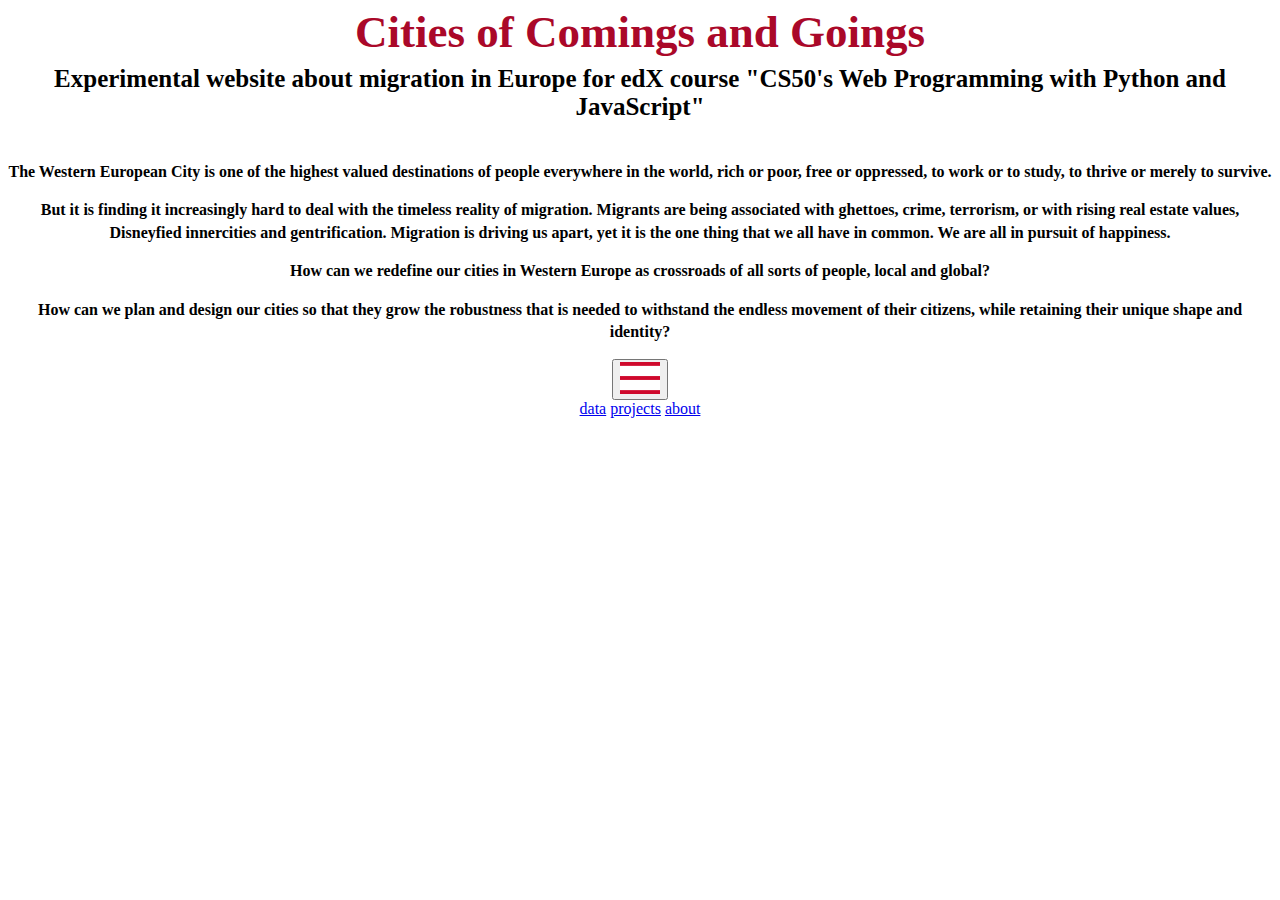
<file: index.html>
<!DOCTYPE html>
<html lang="en">
	<head>
		<title>Website testproject - home</title>

	    <meta charset="utf-8">
	    <meta name="viewport" content="width=device-width, initial-scale=1, shrink-to-fit=no">

        <link rel="stylesheet" href="CCG-css.css">
        <link rel="stylesheet" href="CCG-scss.css">
		<link rel="stylesheet" href="https://stackpath.bootstrapcdn.com/bootstrap/4.1.3/css/bootstrap.min.css" integrity="sha384-MCw98/SFnGE8fJT3GXwEOngsV7Zt27NXFoaoApmYm81iuXoPkFOJwJ8ERdknLPMO" crossorigin="anonymous">	
	</head>
	<body>
		<div class="titleCCG">Cities of Comings and Goings</div>
		<div class="subtitleCCG">Experimental website about migration in Europe for edX course "CS50's Web Programming with Python and JavaScript"</div>

		<div id="menuCCG">
			<ul>
				<li>
					home
				</li>
				<li>
					<a href="data.html">data</a>
				</li>
				<li>
					<a href="projects.html">projects</a>
				</li>
				<li>
					<a href="about.html">about</a>
				</li>
			</ul>
		</div>

		<div class="container">
			<div class="row">
				<div class="col-lg-8 col-sm-12">
					<p>The Western European City is one of the highest valued destinations of people everywhere in the world, rich or poor, free or oppressed, to work or to study, to thrive or merely to survive.</p>
					<p>But it is finding it increasingly hard to deal with the timeless reality of migration. Migrants are being associated with ghettoes, crime, terrorism, or with rising real estate values, Disneyfied innercities and gentrification. Migration is driving us apart, yet it is the one thing that we all have in common. We are all in pursuit of happiness.</p>
					<p>How can we redefine our cities in Western Europe as crossroads of all sorts of people, local and global?</p>
					<p>How can we plan and design our cities so that they grow the robustness that is needed to withstand the endless movement of their citizens, while retaining their unique shape and identity?</p>
 			   </div>
				<div class="col-lg-4 col-sm-0 menuCCG">
					<div id="menuCCG">
						<div class="dropdown">
							<button class="btn  dropdown-toggle" type="button" id="dropdownMenuButton" data-toggle="dropdown" aria-haspopup="true" aria-expanded="false">
								<img src="menudrop5.gif">
							</button>
							<div class="dropdown-menu" aria-labelledby="dropdownMenuButton">
								<a class="dropdown-item" href="data.html">data</a>
								<a class="dropdown-item" href="projects.html">projects</a>
								<a class="dropdown-item" href="about.html">about</a>
							</div>
						</div>
					</div>
				</div>
			</div>
		</div>




	    <script src="https://code.jquery.com/jquery-3.3.1.slim.min.js" integrity="sha384-q8i/X+965DzO0rT7abK41JStQIAqVgRVzpbzo5smXKp4YfRvH+8abtTE1Pi6jizo" crossorigin="anonymous"></script>
    	<script src="https://cdnjs.cloudflare.com/ajax/libs/popper.js/1.14.3/umd/popper.min.js" integrity="sha384-ZMP7rVo3mIykV+2+9J3UJ46jBk0WLaUAdn689aCwoqbBJiSnjAK/l8WvCWPIPm49" crossorigin="anonymous"></script>
    	<script src="https://stackpath.bootstrapcdn.com/bootstrap/4.1.3/js/bootstrap.min.js" integrity="sha384-ChfqqxuZUCnJSK3+MXmPNIyE6ZbWh2IMqE241rYiqJxyMiZ6OW/JmZQ5stwEULTy" crossorigin="anonymous"></script>

	</body>
</html>
</file>
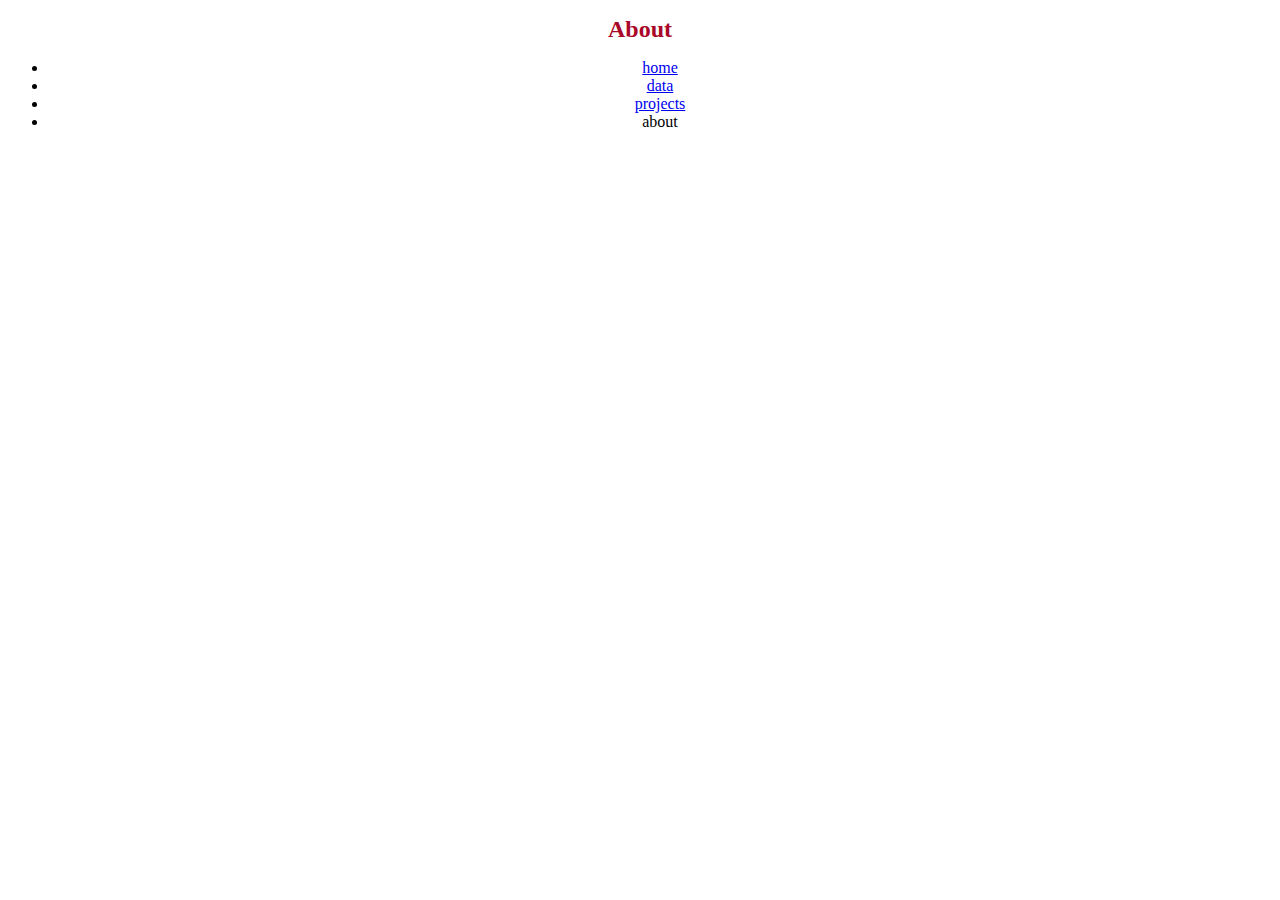
<file: about.html>
<!DOCTYPE html>
<html>
	<head>
		<title>Website testproject - about</title>

	    <meta charset="utf-8">
	    <meta name="viewport" content="width=device-width, initial-scale=1, shrink-to-fit=no">

        <link rel="stylesheet" href="CCG-css.css">
        <link rel="stylesheet" href="CCG-scss.css">
		<link rel="stylesheet" href="https://stackpath.bootstrapcdn.com/bootstrap/4.1.3/css/bootstrap.min.css" integrity="sha384-MCw98/SFnGE8fJT3GXwEOngsV7Zt27NXFoaoApmYm81iuXoPkFOJwJ8ERdknLPMO" crossorigin="anonymous">	
	</head>
	<body>
		<h1>About</h1>
		<ul>
			<li>
				<a href="index.html">home</a>
			</li>
			<li>
				<a href="data.html">data</a>
			</li>
			<li>
				<a href="projects.html">projects</a>
			</li>
			<li>
				about
			</li>
		</ul>
	    <script src="https://code.jquery.com/jquery-3.3.1.slim.min.js" integrity="sha384-q8i/X+965DzO0rT7abK41JStQIAqVgRVzpbzo5smXKp4YfRvH+8abtTE1Pi6jizo" crossorigin="anonymous"></script>
    	<script src="https://cdnjs.cloudflare.com/ajax/libs/popper.js/1.14.3/umd/popper.min.js" integrity="sha384-ZMP7rVo3mIykV+2+9J3UJ46jBk0WLaUAdn689aCwoqbBJiSnjAK/l8WvCWPIPm49" crossorigin="anonymous"></script>
    	<script src="https://stackpath.bootstrapcdn.com/bootstrap/4.1.3/js/bootstrap.min.js" integrity="sha384-ChfqqxuZUCnJSK3+MXmPNIyE6ZbWh2IMqE241rYiqJxyMiZ6OW/JmZQ5stwEULTy" crossorigin="anonymous"></script>

	</body>
</html>
</file>
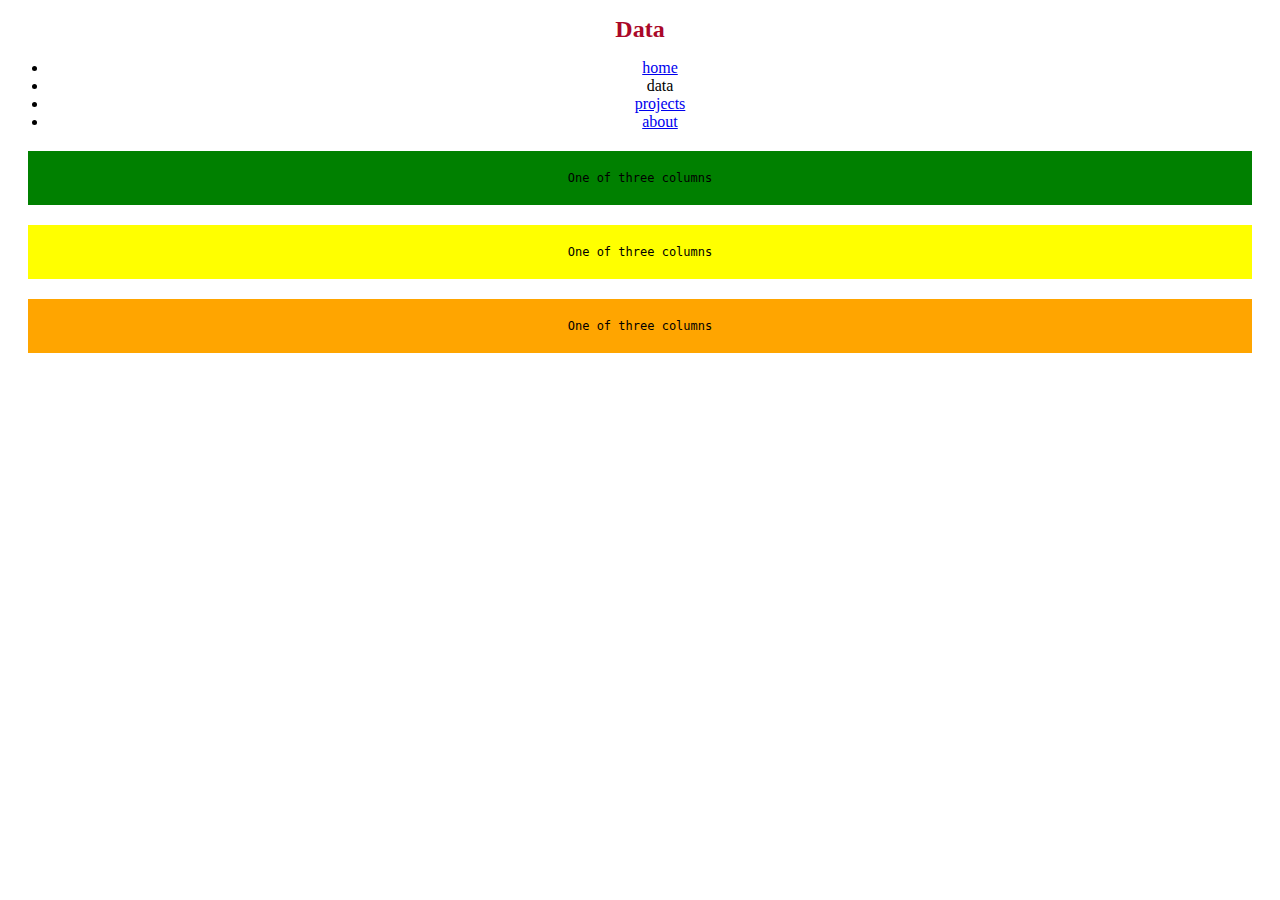
<file: data.html>
<!DOCTYPE html>
<html>
	<head>
		<title>Website testproject - data</title>

	    <meta charset="utf-8">
	    <meta name="viewport" content="width=device-width, initial-scale=1, shrink-to-fit=no">

        <link rel="stylesheet" href="CCG-css.css">
        <link rel="stylesheet" href="CCG-scss.css">
		<link rel="stylesheet" href="https://stackpath.bootstrapcdn.com/bootstrap/4.1.3/css/bootstrap.min.css" integrity="sha384-MCw98/SFnGE8fJT3GXwEOngsV7Zt27NXFoaoApmYm81iuXoPkFOJwJ8ERdknLPMO" crossorigin="anonymous">	
	</head>
	<body>
		<h1>Data</h1>
		<ul>
			<li>
				<a href="index.html">home</a>
			</li>
			<li>
				data
			</li>
			<li>
				<a href="projects.html">projects</a>
			</li>
			<li>
				<a href="about.html">about</a>
			</li>
		</ul>
		
		
		
		<div class="container">
			<div class="row">
				<div class="col-sm testcol1">
					One of three columns
 			   </div>
				<div class="col-sm testcol2">
					One of three columns
				</div>
				<div class="col-sm testcol3">
					One of three columns
				</div>
			</div>
		</div>

	    <script src="https://code.jquery.com/jquery-3.3.1.slim.min.js" integrity="sha384-q8i/X+965DzO0rT7abK41JStQIAqVgRVzpbzo5smXKp4YfRvH+8abtTE1Pi6jizo" crossorigin="anonymous"></script>
    	<script src="https://cdnjs.cloudflare.com/ajax/libs/popper.js/1.14.3/umd/popper.min.js" integrity="sha384-ZMP7rVo3mIykV+2+9J3UJ46jBk0WLaUAdn689aCwoqbBJiSnjAK/l8WvCWPIPm49" crossorigin="anonymous"></script>
    	<script src="https://stackpath.bootstrapcdn.com/bootstrap/4.1.3/js/bootstrap.min.js" integrity="sha384-ChfqqxuZUCnJSK3+MXmPNIyE6ZbWh2IMqE241rYiqJxyMiZ6OW/JmZQ5stwEULTy" crossorigin="anonymous"></script>

	</body>
</html>
</file>
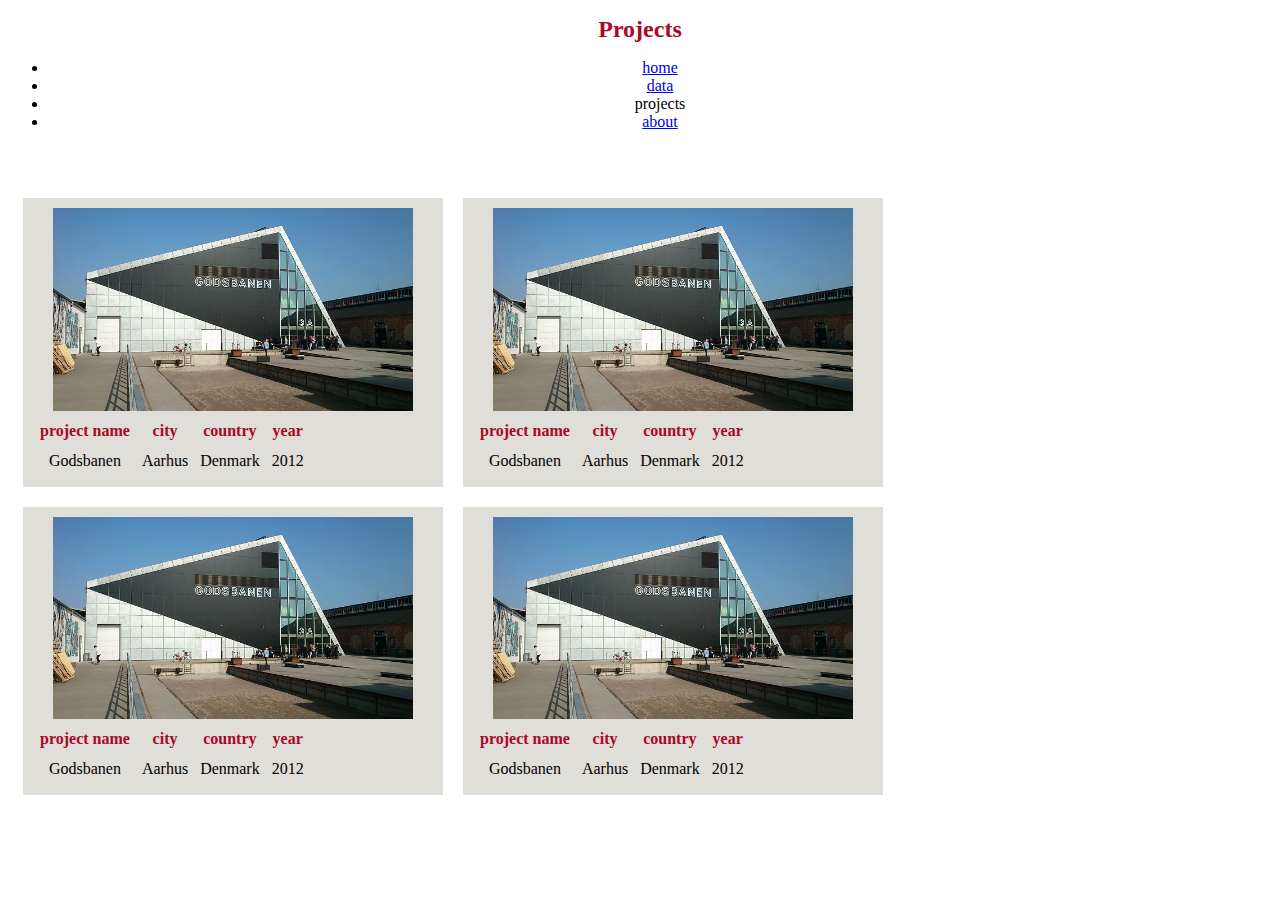
<file: projects.html>
<!DOCTYPE html>
<html>
	<head>
		<title>Website testproject - projects</title>

	    <meta charset="utf-8">
	    <meta name="viewport" content="width=device-width, initial-scale=1, shrink-to-fit=no">

        <link rel="stylesheet" href="CCG-css.css">
        <link rel="stylesheet" href="CCG-scss.css">
		<link rel="stylesheet" href="https://stackpath.bootstrapcdn.com/bootstrap/4.1.3/css/bootstrap.min.css" integrity="sha384-MCw98/SFnGE8fJT3GXwEOngsV7Zt27NXFoaoApmYm81iuXoPkFOJwJ8ERdknLPMO" crossorigin="anonymous">	
	</head>
	<body>
		<h1>Projects</h1>
		<ul>
			<li>
				<a href="index.html">home</a>
			</li>
			<li>
				<a href="data.html">data</a>
			</li>
			<li>
				projects
			</li>
			<li>
				<a href="about.html">about</a>
			</li>
		</ul>
		
		<br/><br/>
		
		
		<div class="flex-container">
			<div class="projectCCG">		
				
				<img src="Godsbanen_02-RhinoMind.jpg" width="360px">
				
				<table>
					<tr>
						<th>project name</th>
						<th>city</th>
						<th>country</th>
						<th>year</th>
					</tr>
					<tr>
						<td class="projectCCG">Godsbanen</td>
						<td>Aarhus</td>
						<td>Denmark</td>
						<td>2012</td>
					</tr>
				</table>
			</div>

			<div class="projectCCG">		
				
				<img src="Godsbanen_02-RhinoMind.jpg" width="360px">
				
				<table>
					<tr>
						<th>project name</th>
						<th>city</th>
						<th>country</th>
						<th>year</th>
					</tr>
					<tr>
						<td class="projectCCG">Godsbanen</td>
						<td>Aarhus</td>
						<td>Denmark</td>
						<td>2012</td>
					</tr>
				</table>
			</div>

			<div class="projectCCG">		
				
				<img src="Godsbanen_02-RhinoMind.jpg" width="360px">
				
				<table>
					<tr>
						<th>project name</th>
						<th>city</th>
						<th>country</th>
						<th>year</th>
					</tr>
					<tr>
						<td class="projectCCG">Godsbanen</td>
						<td>Aarhus</td>
						<td>Denmark</td>
						<td>2012</td>
					</tr>
				</table>
			</div>


			<div class="projectCCG">		
				
				<img src="Godsbanen_02-RhinoMind.jpg" width="360px">
				
				<table>
					<tr>
						<th>project name</th>
						<th>city</th>
						<th>country</th>
						<th>year</th>
					</tr>
					<tr>
						<td class="projectCCG">Godsbanen</td>
						<td>Aarhus</td>
						<td>Denmark</td>
						<td>2012</td>
					</tr>
				</table>
			</div>


		</div>
		
		
		
	    <script src="https://code.jquery.com/jquery-3.3.1.slim.min.js" integrity="sha384-q8i/X+965DzO0rT7abK41JStQIAqVgRVzpbzo5smXKp4YfRvH+8abtTE1Pi6jizo" crossorigin="anonymous"></script>
    	<script src="https://cdnjs.cloudflare.com/ajax/libs/popper.js/1.14.3/umd/popper.min.js" integrity="sha384-ZMP7rVo3mIykV+2+9J3UJ46jBk0WLaUAdn689aCwoqbBJiSnjAK/l8WvCWPIPm49" crossorigin="anonymous"></script>
    	<script src="https://stackpath.bootstrapcdn.com/bootstrap/4.1.3/js/bootstrap.min.js" integrity="sha384-ChfqqxuZUCnJSK3+MXmPNIyE6ZbWh2IMqE241rYiqJxyMiZ6OW/JmZQ5stwEULTy" crossorigin="anonymous"></script>

	</body>
</html>
</file>
<file: CCG-css.css>
body {
  background: #ccc;
  color: #000;
  text-align: center; }

h1 {
  color: #000;
  font: "Syntax", Helvetica, sans-serif;
  font-size: 24px;
  text-align: center; }

p {
  font: bold 16px Georgia, serif;
  line-height: 1.4; }

.titleCCG {
  color: #AA0829;
  font-family: Georgia, serif;
  font-weight: bold;
  font-size: 45px;
  line-height: 1;
  text-align: center;
  margin: 10px; }

.subtitleCCG {
  color: #000;
  font-family: Georgia, serif;
  font-weight: bold;
  font-size: 25px;
  text-align: center;
  margin: 10px 40px 40px 40px; }

#menuCCG {
  display: none; }

.container #menuCCG {
  display: block; }

.flex-container {
  display: flex;
  flex-wrap: wrap; }

.flex-container > div {
  background-color: #f1f1f1;
  width: 400px;
  margin: 10px;
  padding: 10px; }

.flex-container th, td {
  padding: 5px;
  color: fuchsia; }

/* media */
@media (max-width: 1000px) {
  body {
    background: #fff; }

  .container #menuCCG {
    display: none; }

  #menuCCG {
    display: block; } }
@media print {
  text-align: left;
  .container #menuCCG {
    display: none; } }

/*# sourceMappingURL=cs50-2.css.map */
</file>
<file: CCG-scss.css>
body {
  background: white;
  color: #000;
  text-align: center; }

h1 {
  color: #AA0829;
  font: "Syntax", Helvetica, sans-serif;
  font-size: 24px;
  text-align: center; }

p {
  font: bold 16px Georgia, serif;
  line-height: 1.4; }

.titleCCG {
  color: #AA0829;
  font-family: Georgia, serif;
  font-weight: bold;
  font-size: 45px;
  line-height: 1;
  text-align: center;
  margin: 10px; }

.subtitleCCG {
  color: black;
  font-family: Georgia, serif;
  font-weight: bold;
  font-size: 25px;
  text-align: center;
  margin: 10px 40px 40px 40px; }

#menuCCG {
  display: none; }

.container #menuCCG {
  display: block; }

.flex-container {
  display: flex;
  flex-wrap: wrap; }

.flex-container > div {
  background-color: #e0ded8;
  width: 400px;
  margin: 10px;
  padding: 10px; }

.flex-container {
  padding: 5px; }
  .flex-container th {
    color: #AA0829; }
  .flex-container td {
    color: black; }

.testcol1, .testcol2, .testcol3 {
  font-family: monospace;
  font-size: 12px;
  padding: 20px;
  margin: 20px; }

.testcol1 {
  background-color: green; }

.testcol2 {
  background-color: yellow; }

.testcol3 {
  background-color: orange; }

/* media */
@media (max-width: 1000px) {
  body {
    background: white; }

  .container #menuCCG {
    display: none; }

  #menuCCG {
    display: block; } }
@media print {
  text-align: left;
  .container #menuCCG {
    display: none; } }

/*# sourceMappingURL=CCG-scss.css.map */
</file>
